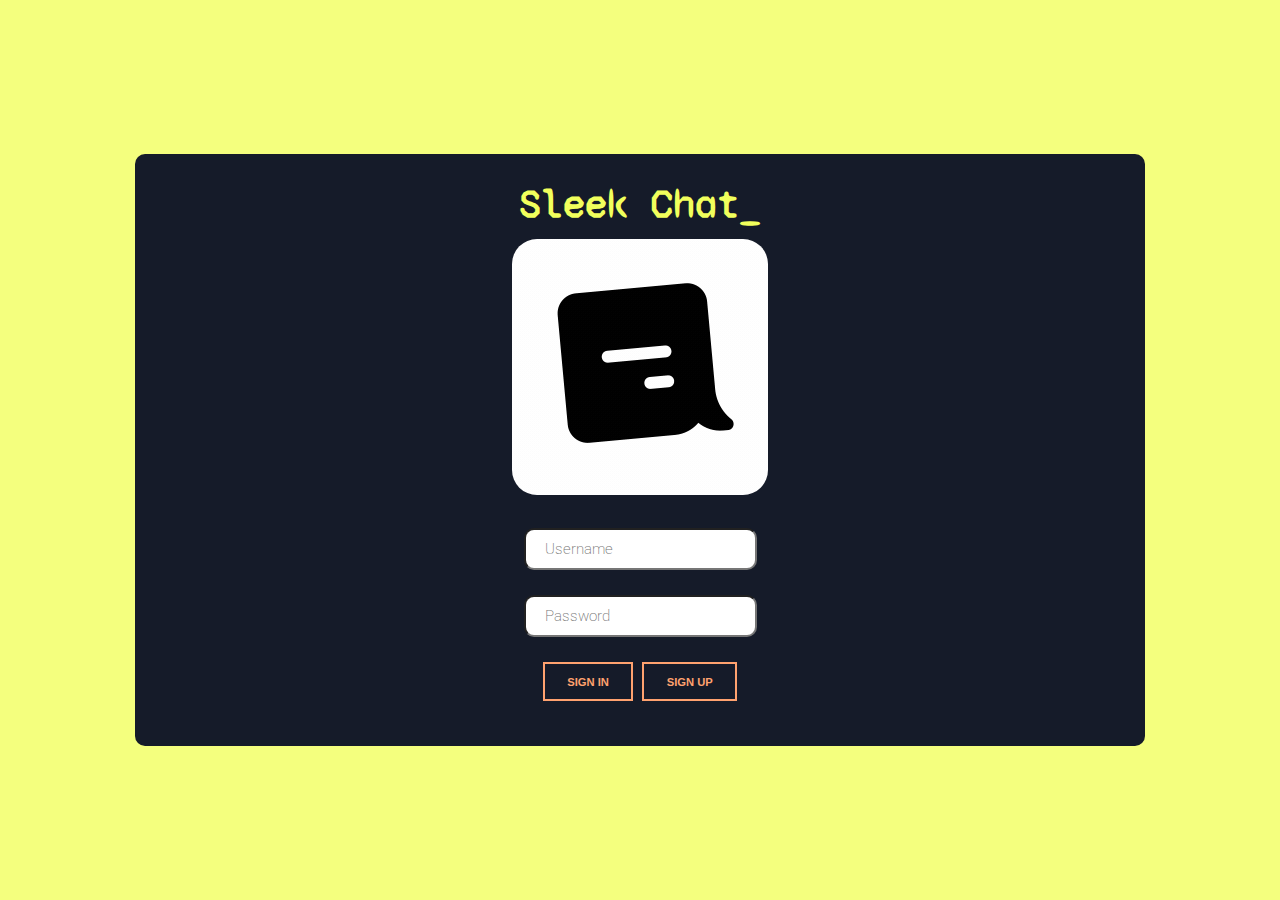
<file: index.html>
<!DOCTYPE html>
<html lang="en">
<head>
    <meta charset="UTF-8">
    <meta http-equiv="X-UA-Compatible" content="IE=edge">
    <meta name="viewport" content="width=device-width, initial-scale=1.0">
    <title>The Web Based Chat App</title>
    <link rel="stylesheet" href="login.css">
    <link href="https://fonts.googleapis.com/css2?family=Roboto:ital,wght@0,100;0,300;1,100&family=Syne+Mono&display=swap"
        rel="stylesheet">
</head>
<body>
    
   
   
   <div class="panel">
        <h1 class="brand"> Sleek Chat_</h1>
        <div class="animation">
            <img src="resources/chat_icon.gif" class="chat_icon">

        </div>
        
        <div class="login">
            <form  autocomplete="off" action="./main.html"> 
                <input type="text" id="user" value="" placeholder=" Username "> <br>
                <input type="password" name="password" value="" id="password" placeholder=" Password ">
                <br>
                
                <span class="button_span">
                    <button id="login">SIGN IN</button>
                    <button id="signup">SIGN UP</button>
                </span>
            </form>

            


        </div>

   </div>

</body>
</html>
</file>
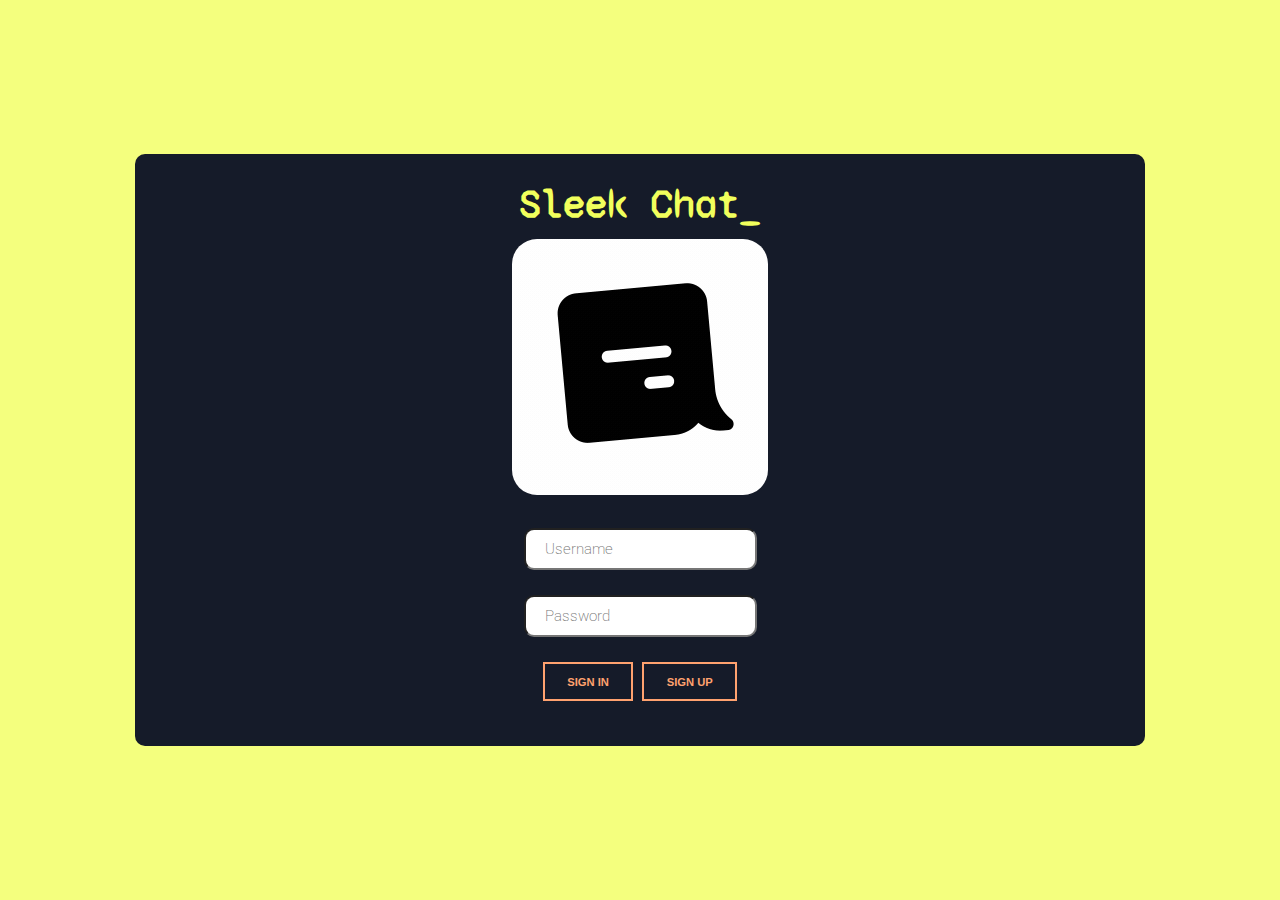
<file: login.html>
<!DOCTYPE html>
<html lang="en">
<head>
    <meta charset="UTF-8">
    <meta http-equiv="X-UA-Compatible" content="IE=edge">
    <meta name="viewport" content="width=device-width, initial-scale=1.0">
    <title>The Web Based Chat App</title>
    <link rel="stylesheet" href="login.css">
    <link href="https://fonts.googleapis.com/css2?family=Roboto:ital,wght@0,100;0,300;1,100&family=Syne+Mono&display=swap"
        rel="stylesheet">
</head>
<body>
    
   
   
   <div class="panel">
        <h1 class="brand"> Sleek Chat_</h1>
        <div class="animation">
            <img src="resources/chat_icon.gif" class="chat_icon">

        </div>
        
        <div class="login">
            <form  autocomplete="off" action=""> 
                <input type="text" id="user" value="" placeholder=" Username "> <br>
                <input type="password" name="password" value="" id="password" placeholder=" Password ">
            </form>

            <span class="button_span">
                <button id="login">SIGN IN</button>
                <button id="signup">SIGN UP</button>
            </span>


        </div>

   </div>

</body>
</html>
</file>
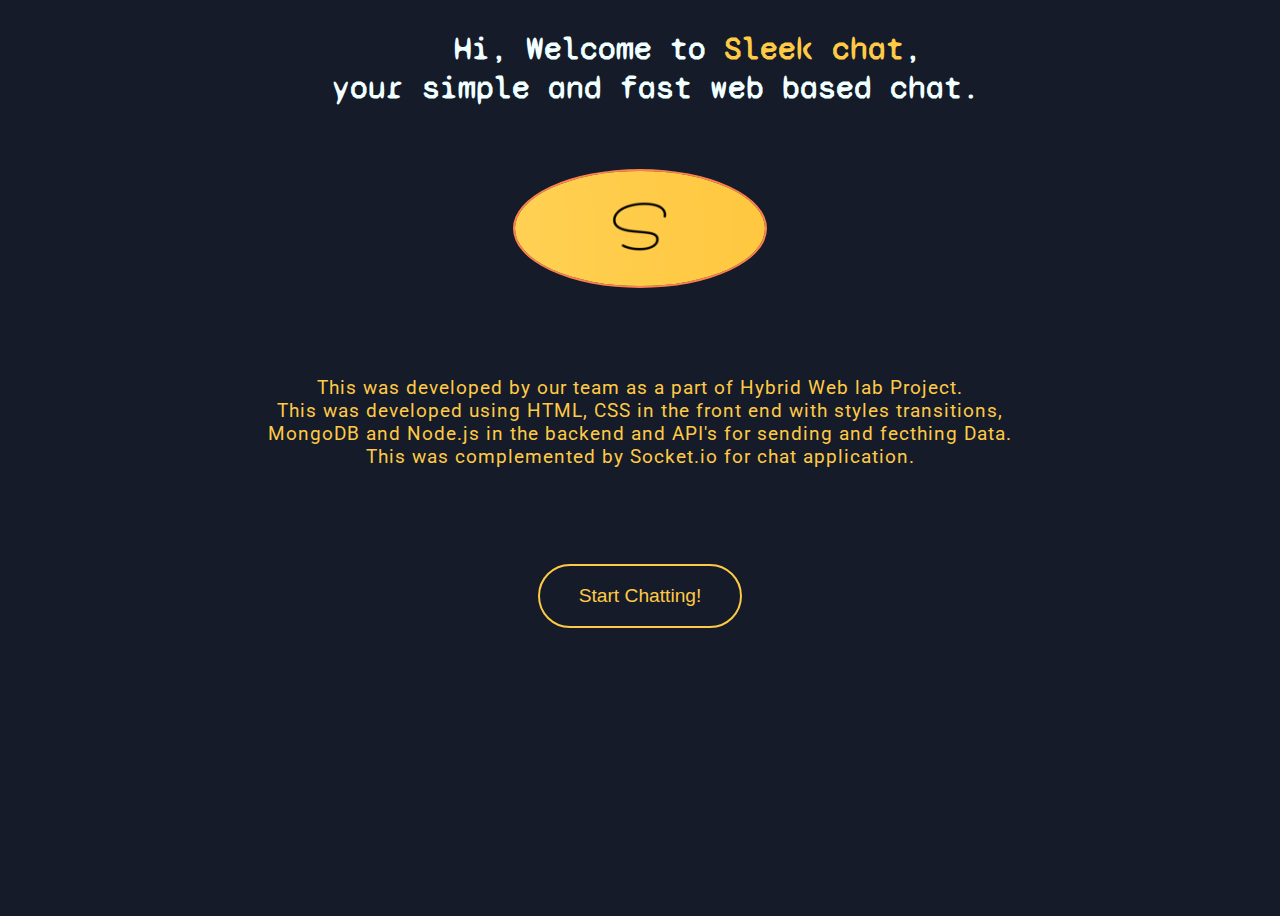
<file: main.html>
<!DOCTYPE html>
<html lang="en">
<head>
    <meta charset="UTF-8">
    <meta http-equiv="X-UA-Compatible" content="IE=edge">
    <meta name="viewport" content="width=device-width, initial-scale=1.0">
    <link href="https://fonts.googleapis.com/css2?family=Roboto:ital,wght@0,100;0,300;1,100&family=Syne+Mono&display=swap"
        rel="stylesheet">
    <title>Landing</title>
    <link rel="stylesheet" href="main.css">

</head>

<body>
    <h1 id="welcome">Hi, Welcome to <span style="color:#ffca45 ">Sleek chat</span>, <br> your simple and fast web based chat.</h1>

     <img src="resources/logo_orange.png" alt="logo">

    <p id="about">This was developed by our team as a part of Hybrid Web lab Project. <br>
        This was developed using HTML, CSS in the front end with styles transitions, <br>
        MongoDB and Node.js in the backend and API's for sending and fecthing Data.
    <br> This was complemented by Socket.io for chat application. </p> <br><br>


    <button  id="start"> Start Chatting!</button> 

</body>

</html>
</file>
<file: login.css>
html,
body,
div,
span,
applet,
object,
iframe,
h1,
h2,
h3,
h4,
h5,
h6,
p,
blockquote,
pre,
a,
abbr,
acronym,
address,
big,
cite,
code,
del,
dfn,
em,
img,
ins,
kbd,
q,
s,
samp,
small,
strike,
strong,
sub,
sup,
tt,
var,
b,
u,
i,
center,
dl,
dt,
dd,
ol,
ul,
li,
fieldset,
form,
label,
legend,
table,
caption,
tbody,
tfoot,
thead,
tr,
th,
td,
article,
aside,
canvas,
details,
embed,
figure,
figcaption,
footer,
header,
hgroup,
menu,
nav,
output,
ruby,
section,
summary,
time,
mark,
audio,
video {
    margin: 0;
    padding: 0;
    border: 0;
    font-size: 100%;
    font: inherit;
    vertical-align: baseline;
}

/* HTML5 display-role reset for older browsers */
article,
aside,
details,
figcaption,
figure,
footer,
header,
hgroup,
menu,
nav,
section {
    display: block;
}

body {
    line-height: 1;
}

ol,
ul {
    list-style: none;
}

blockquote,
q {
    quotes: none;
}
blockquote:before,
blockquote:after,
q:before,
q:after {
    content: '';
    content: none;
}
table {
    border-collapse: collapse;
    border-spacing: 0;
}

/* my styles -satwik das*/
html{
    box-sizing: border-box;
    font-family: 'Roboto', sans-serif;
    font-family: 'Syne Mono', monospace;
}

body {

    font-family: 'Syne Mono', 'Roboto', sans-serif;
    display: flex;
    align-items: center;
    justify-content: center;
    height: 100vh;
    background-color: #f4ff7e;
    font-size: 1em;

}

h1{ text-align: center;
    padding: 10px 15px;
    color: #f1ff5c;
    display: block;
    font-size: 2.5em;
    font-weight: 700;
}
.panel{

    background-color: #151b29;
    border-radius: 10px;
    padding: 20px 25px;
    width: 100%;
    max-width: 960px;
    display: flex;
    flex-direction: column;
    text-align: center;


}
.animation{
  margin-bottom: 25px  ;
  max-width: 100%;
}

.login{
    margin-bottom: 25px;
        max-width: 100%;
}

input{
    font-family: 'Roboto';
    font-weight: 200;
    font-size: 15px;
    margin-bottom: 25px;
    padding: 10px 15px;
    border-radius: 10px;
    transition: 0.15s; ;

}

input:focus{
    
    font-size: 1.02em;
    border-radius: 5px;
    border: 2px solid #f1ff5c;

}

img{
    size: 1em;
    border-radius: 30px;
    padding: 5px;
}

 button {
     
     background: none;
     font-size: 0.7em;
     font-weight: 600;
     color: #ffa26f;
     border: 2px solid;
     padding: 1em 2em;
     transition: all 0.2s;

 }

 button:hover {

     color: floralwhite;
     border-color: #f1ff5c;
     transform: 0, -2px;
     box-shadow: 0em 0.5em 0.5em -0.4em #f1ff5c;
     transform: translateY(-0.27em);
     cursor: pointer;
 }
</file>
<file: main.css>
html {
    
    font-family: 'Roboto', sans-serif;
    font-family: 'Syne Mono', monospace;
}

body{ 
    display: flex;
    flex-wrap: initial;
    flex-direction: column;
    align-items: center;
    height: 100vh;
    background: #151b29;
    background-color:#151b29 ;

}

h1 {
  
    font-size: xx-large;
    text-indent: 2em;
    margin-left: 1em;
    text-align: center;
    color: azure;
}

img{
    margin-top: 40px;
    text-align: center;
    max-width: 250px;
    max-height: 250px;
    border: 2px solid coral;
    
    border-radius:50%;
}

p{  font-size: larger;
    letter-spacing: 1px;
    color: #ffca45;
    font-family: "Roboto";
    text-align: center;
    margin-left: 2em;
    margin-top: 50px;
    padding: 2em;
    margin-right: 2em;


}

 button {
     border-radius: 2em;
     background: none;
     font-size: 1.2em;
     font-weight: 400;
     color: #ffca45;
     border: 2px solid;
     padding: 1em 2em;
     transition: all 0.21s;

 }

 button:hover {

     color: floralwhite;
     border-color: #f1ff5c;
     transform: 0, -2px;
     box-shadow: 0em 0.5em 0.5em -0.4em #f1ff5c;
     transform: translateY(-0.27em);
     cursor: pointer;
 }
</file>
